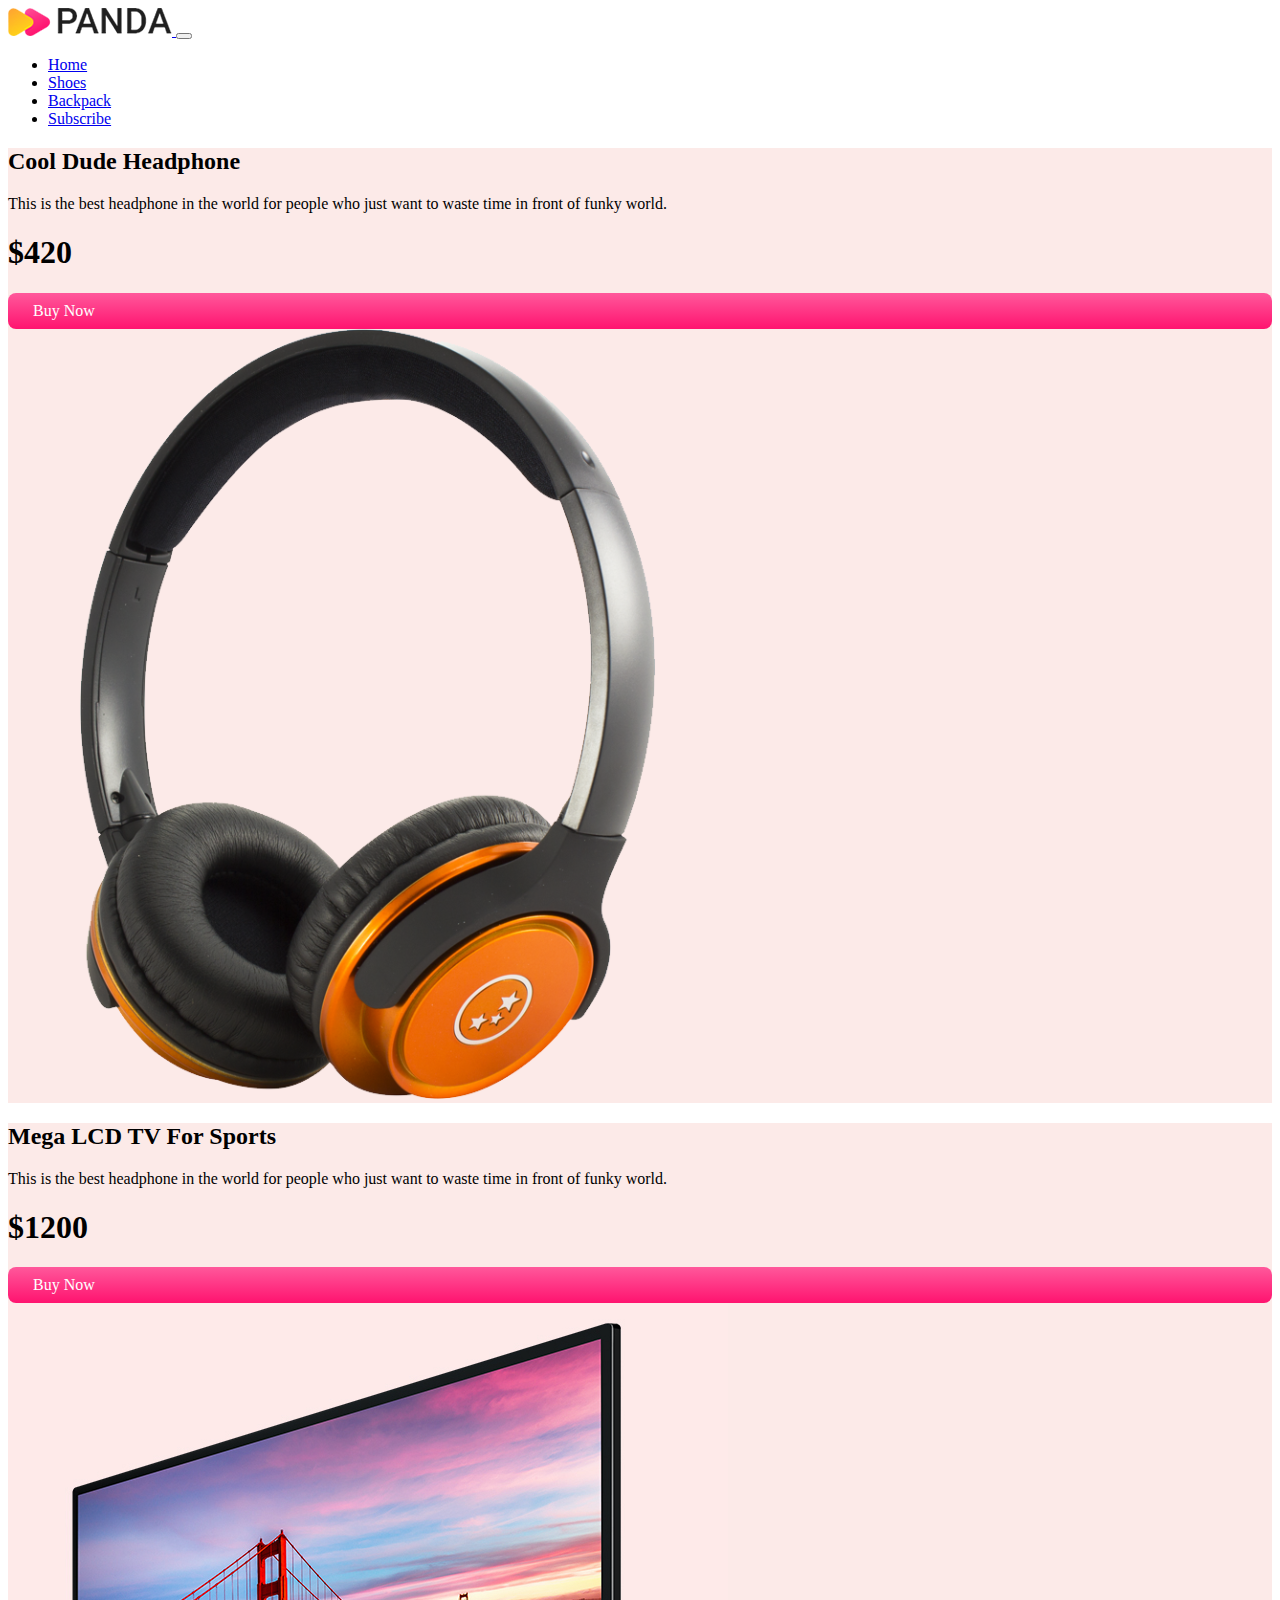
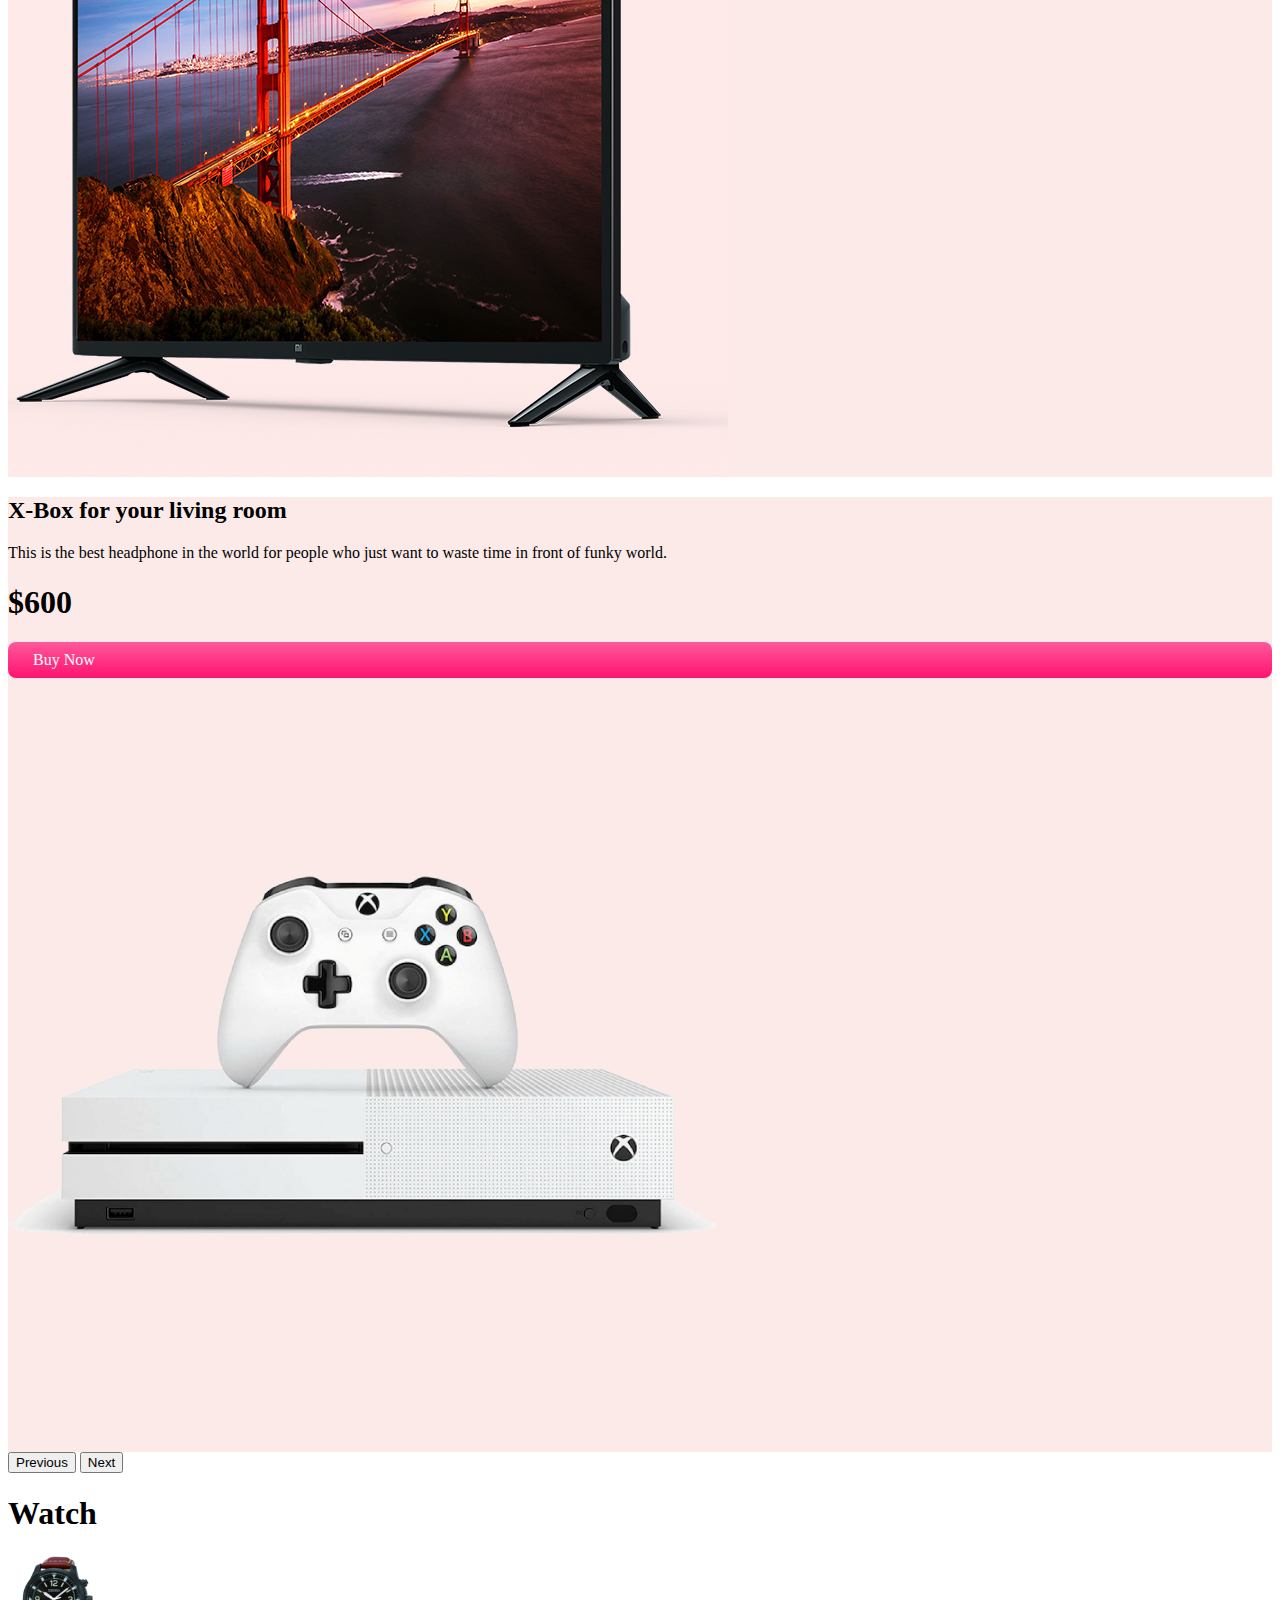
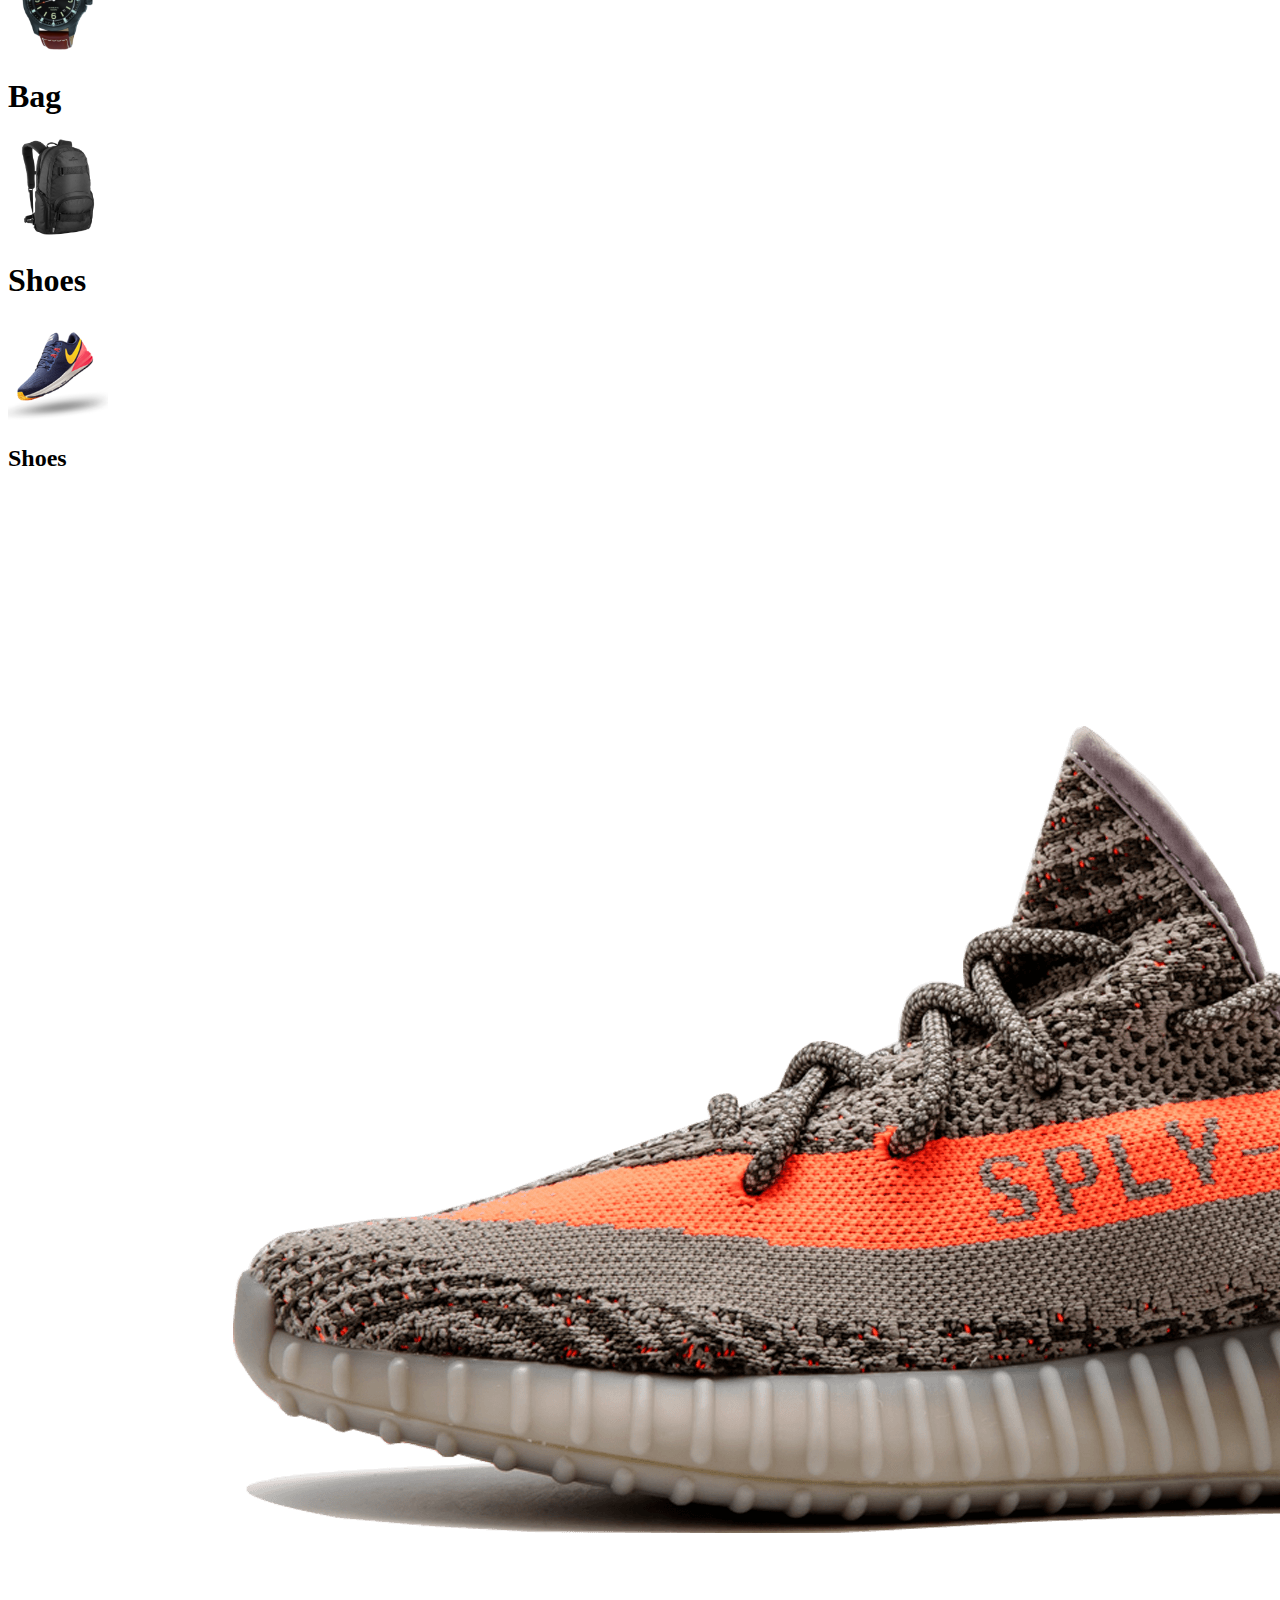
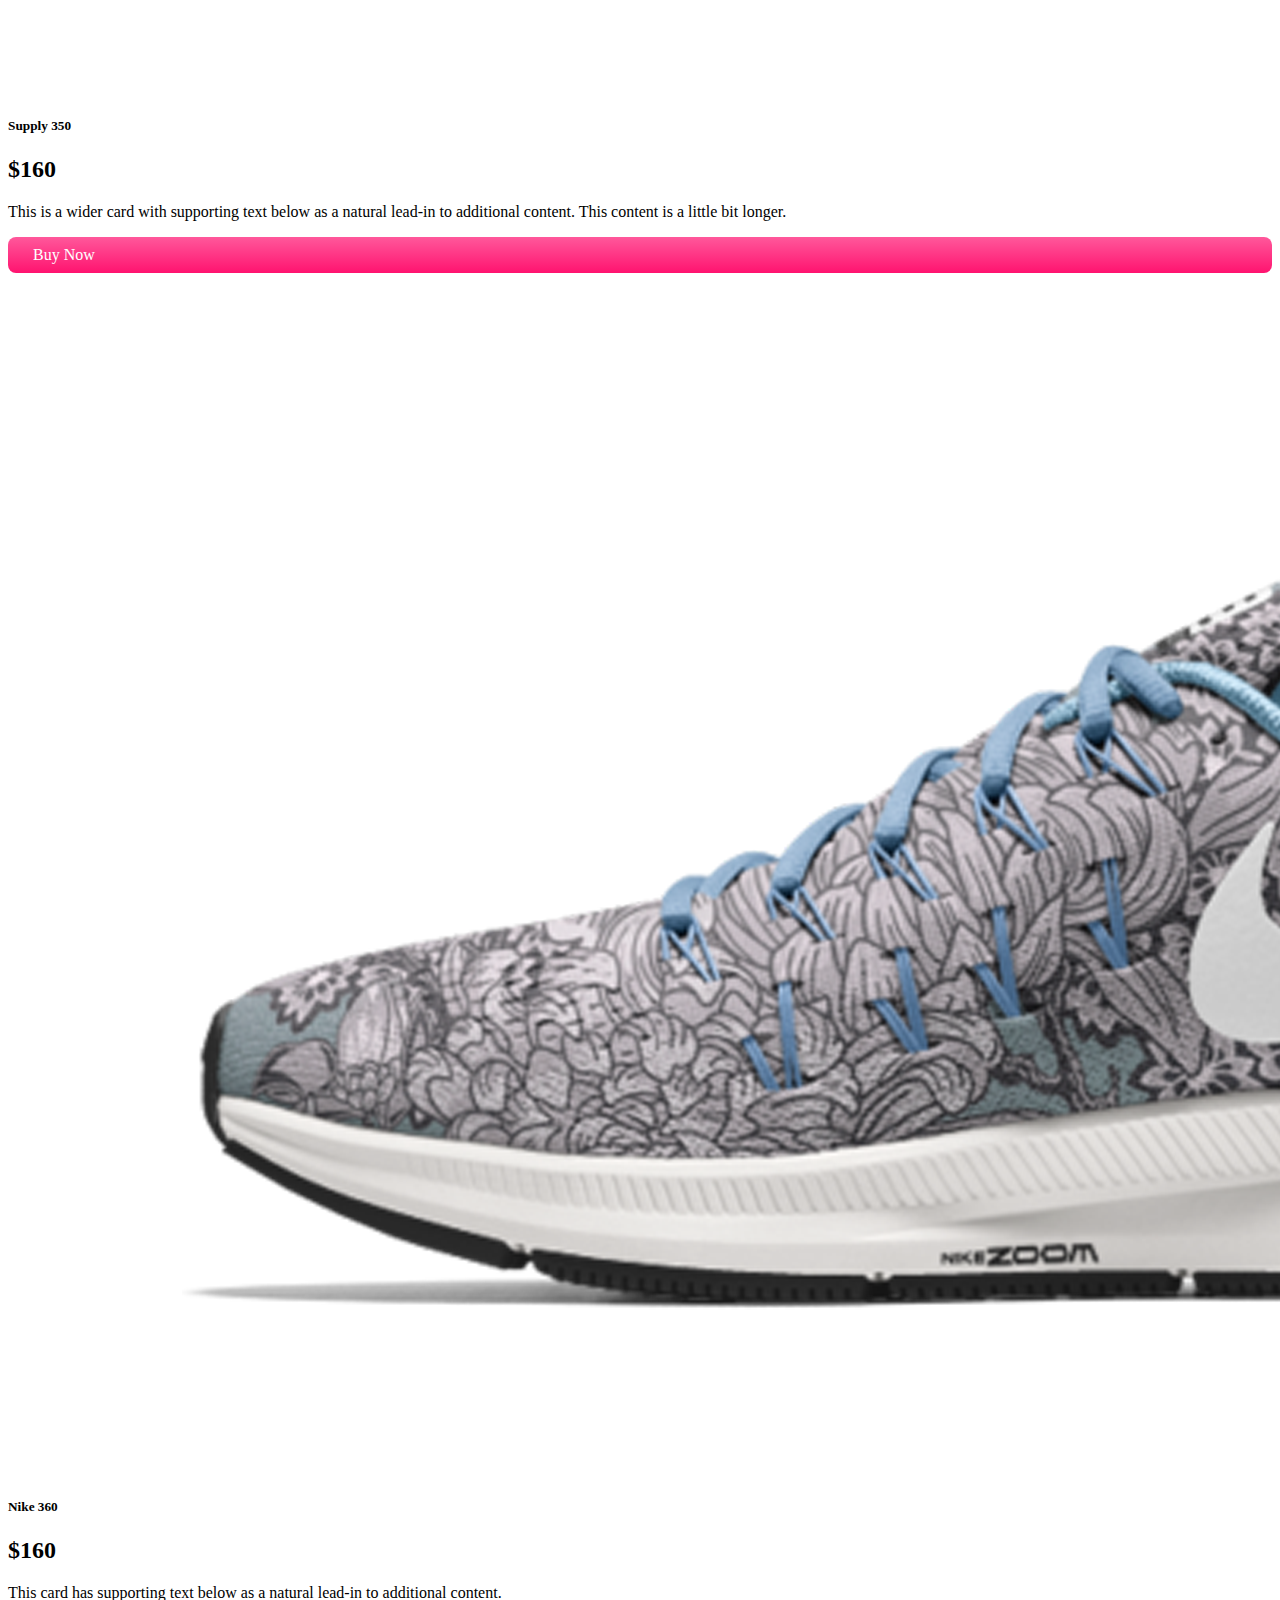
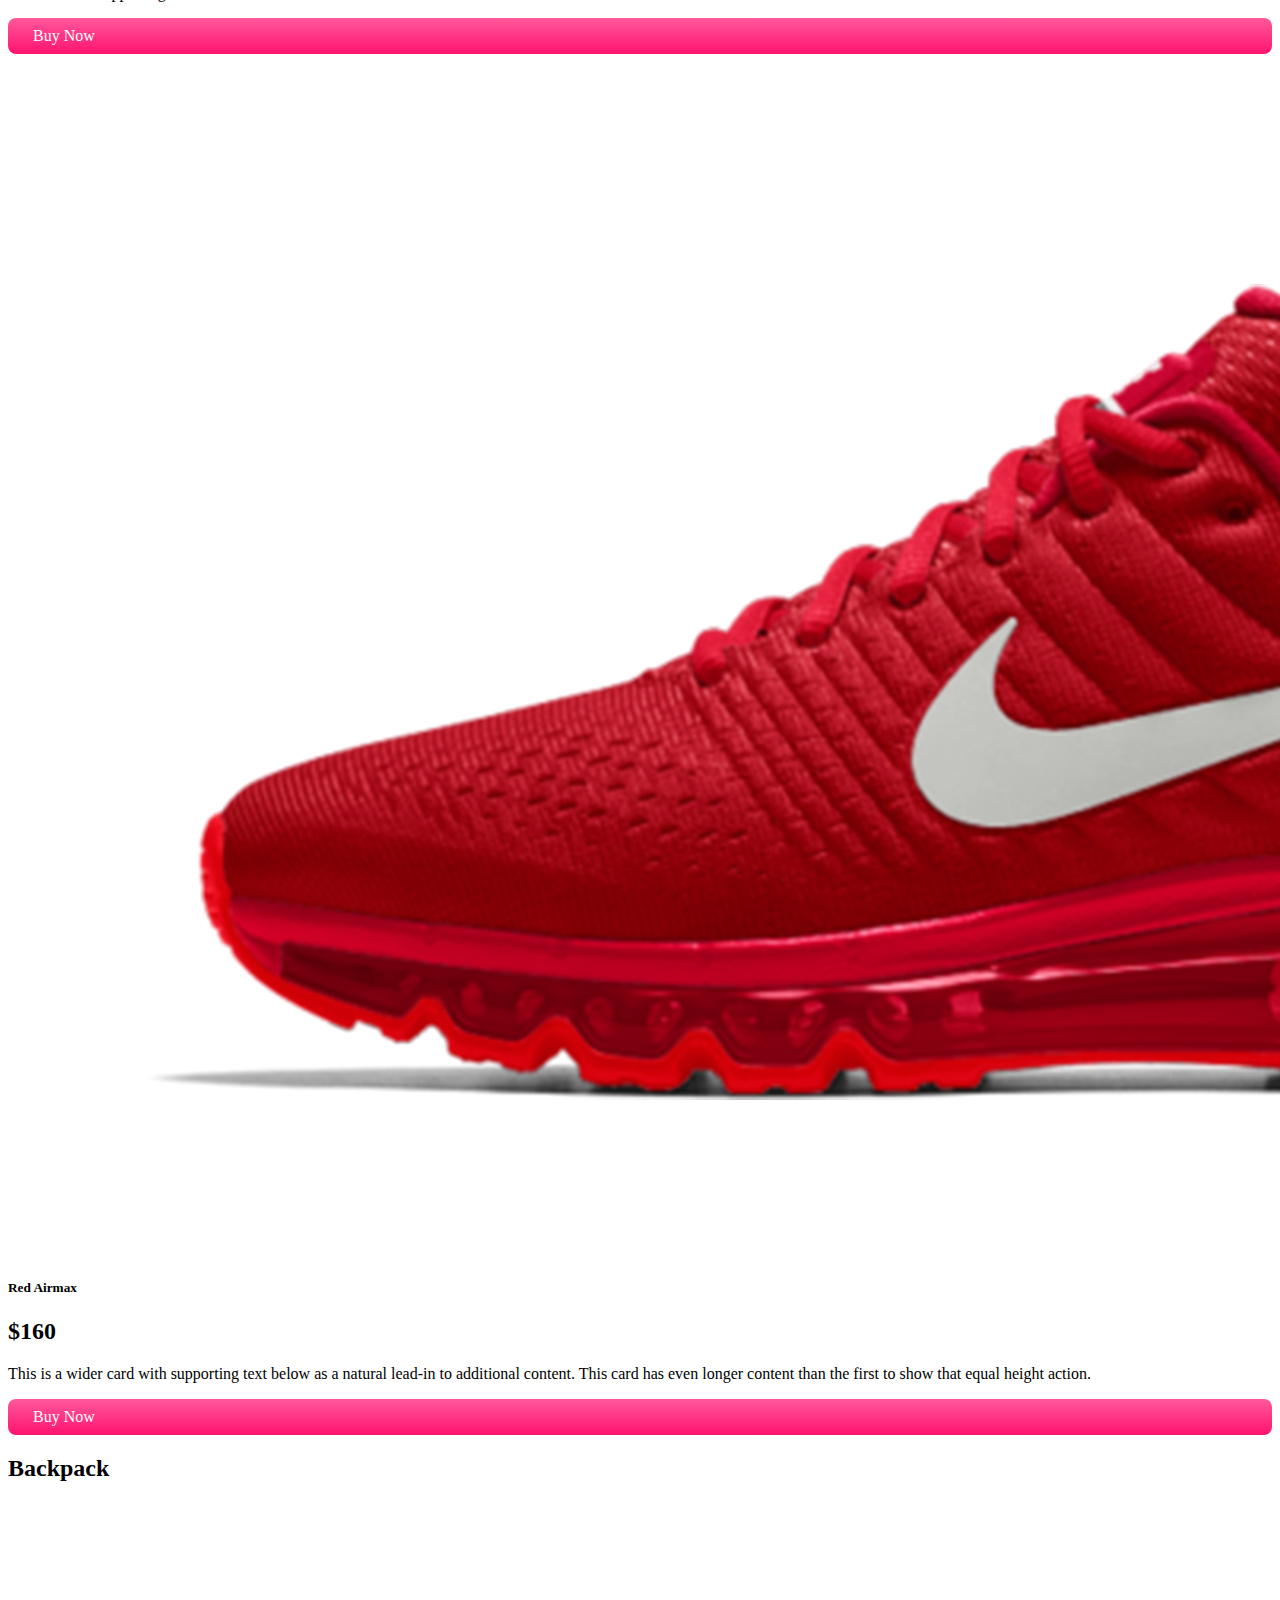
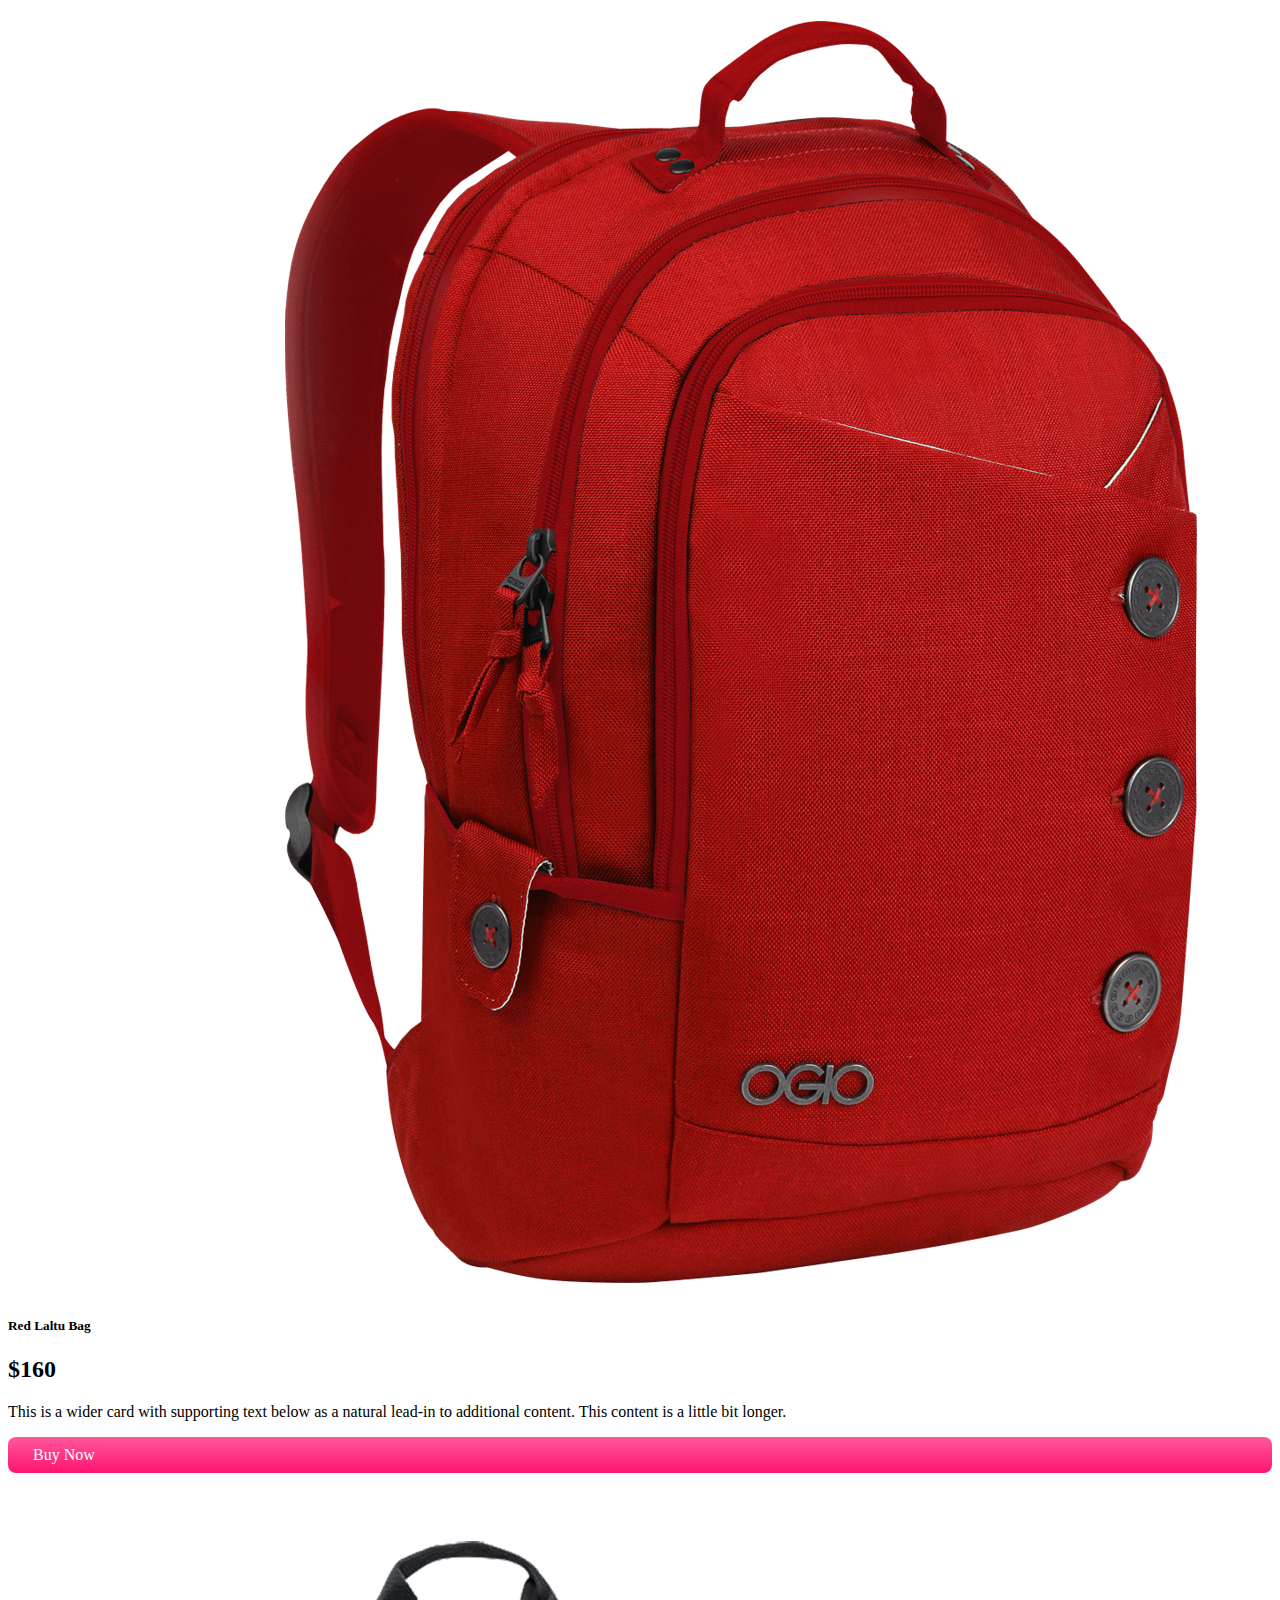
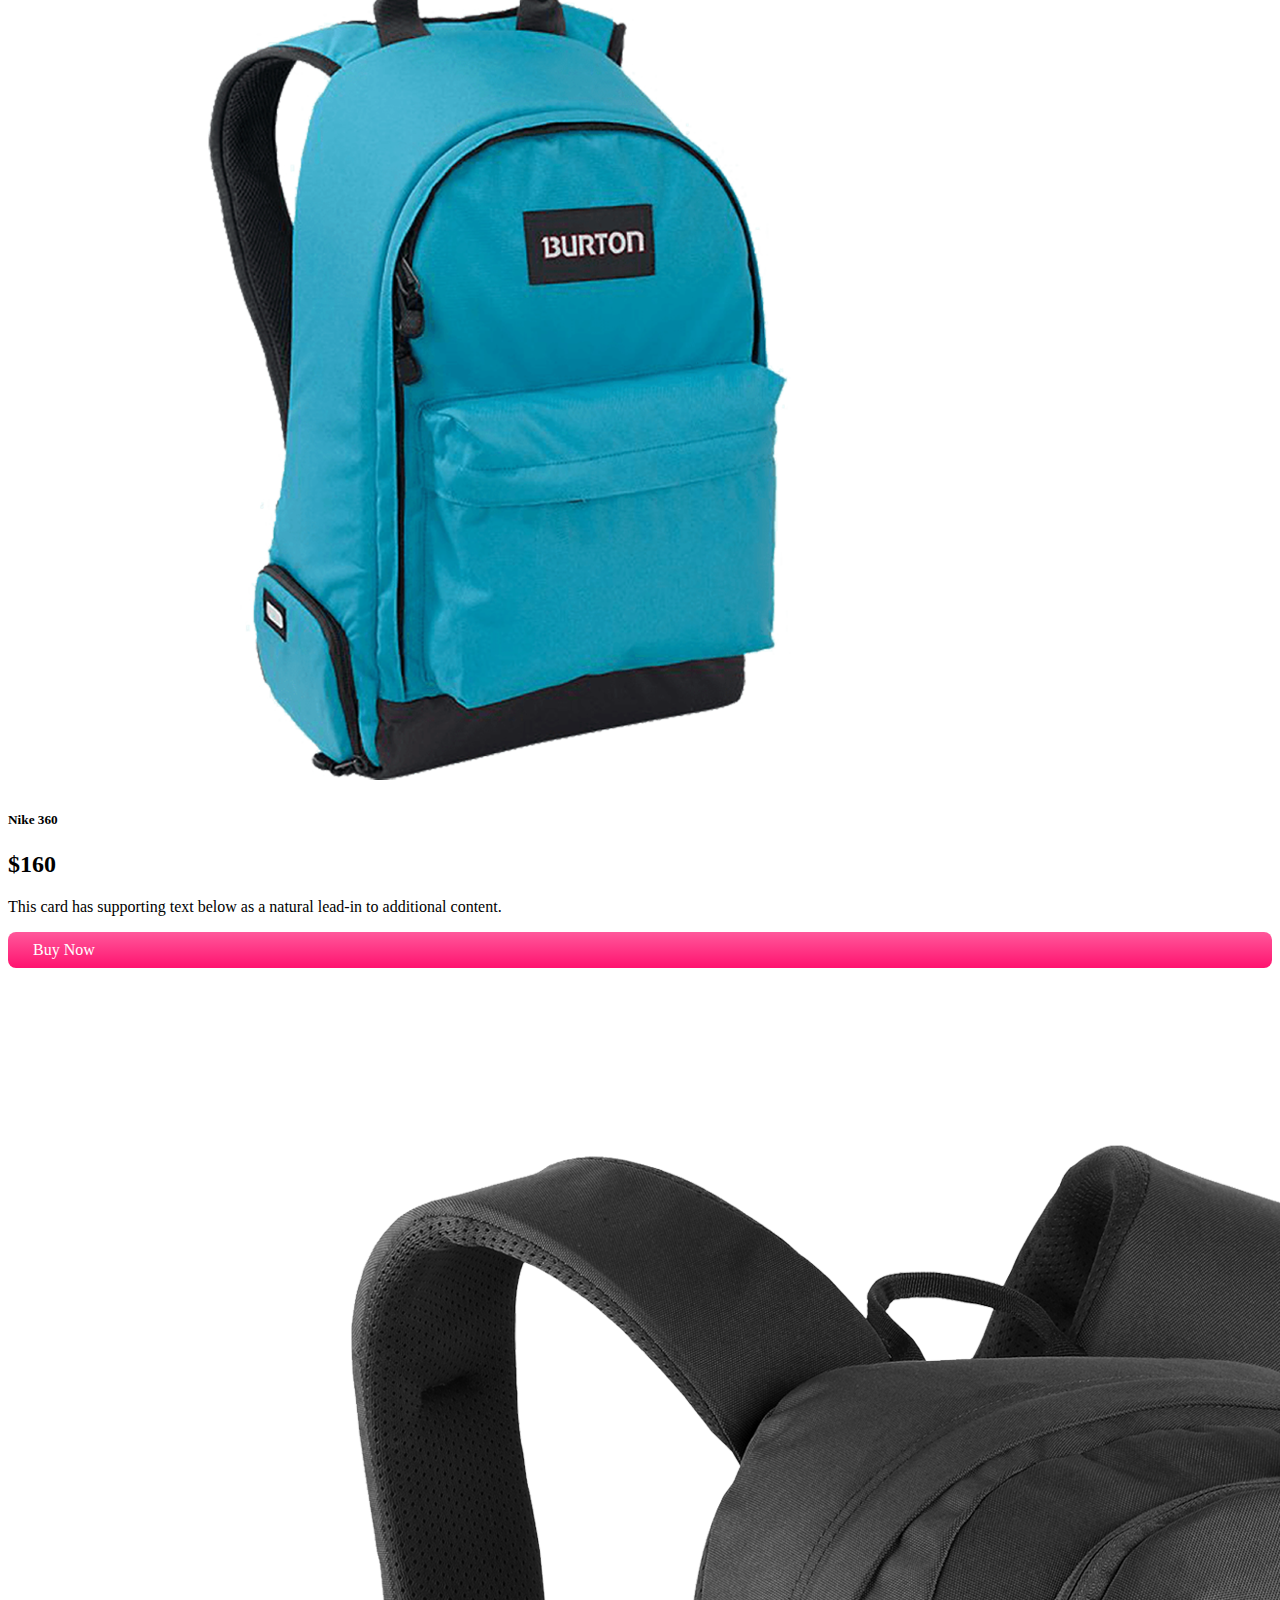
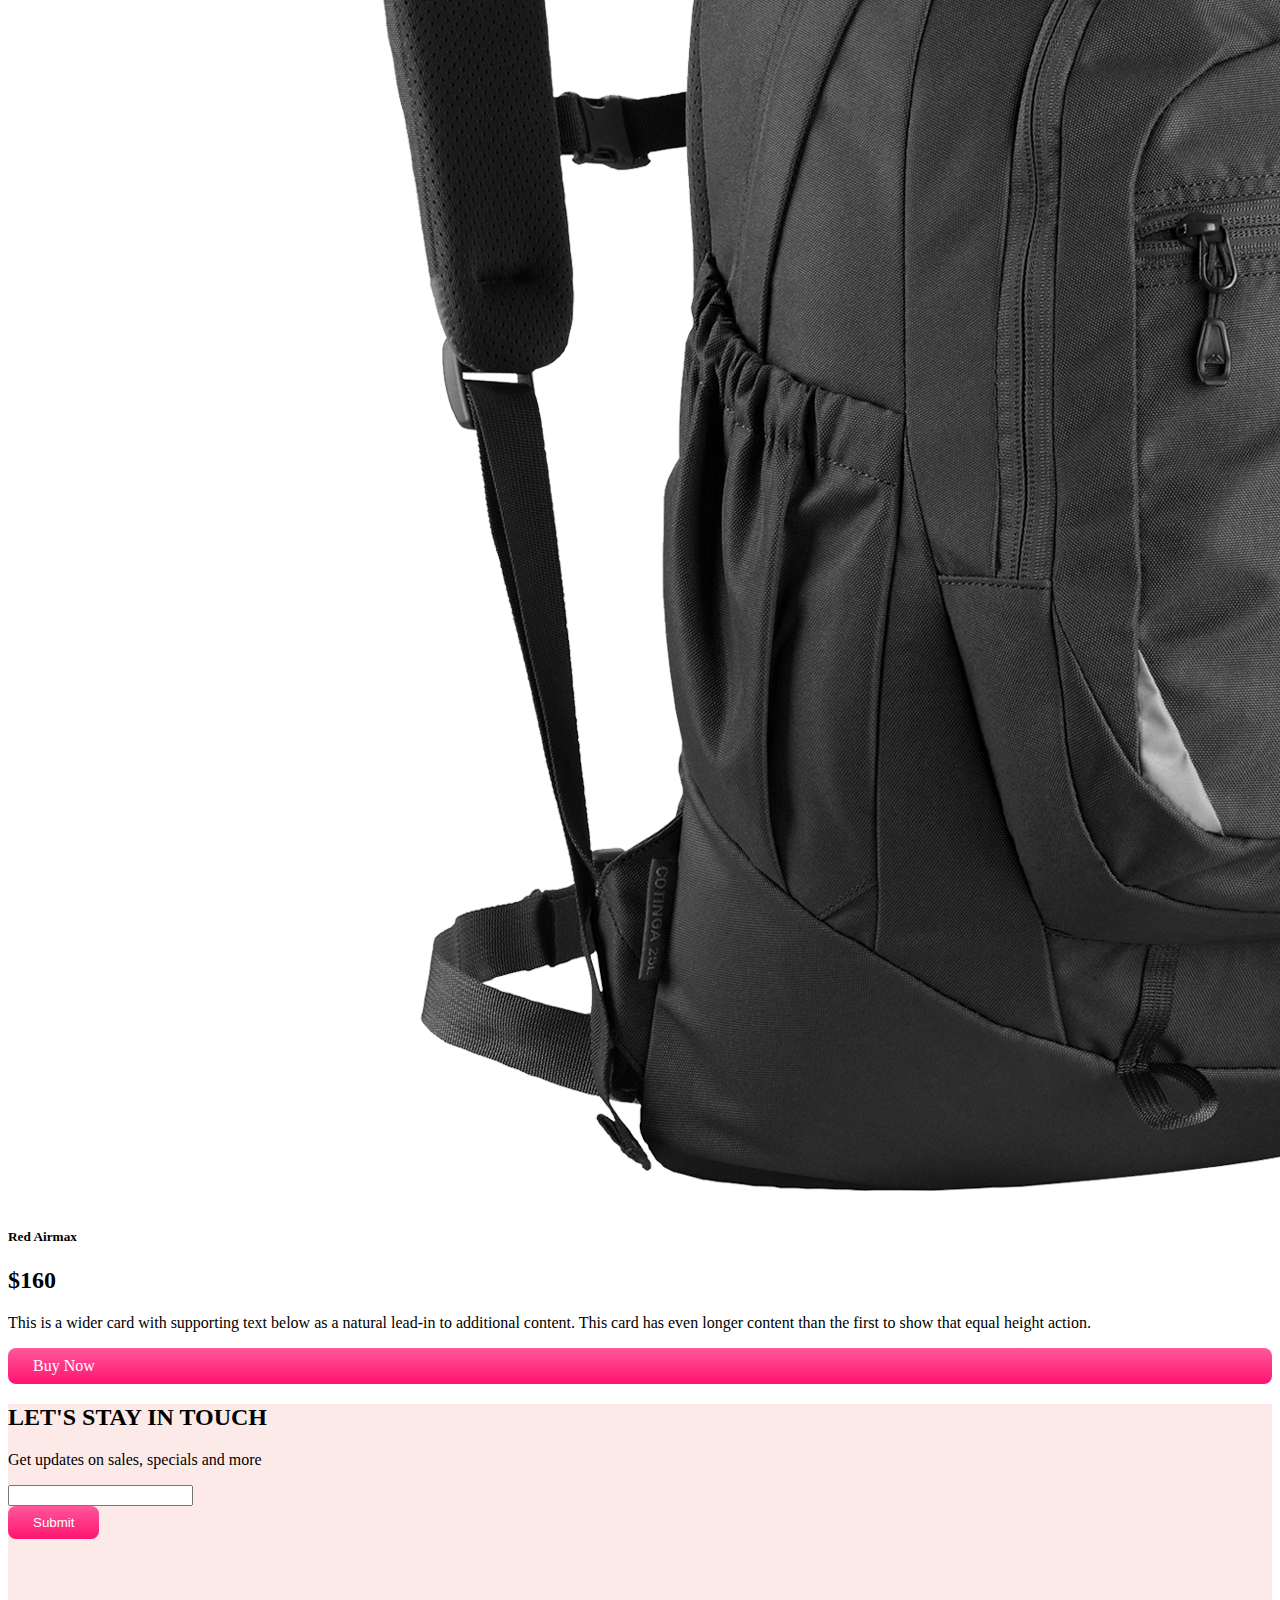
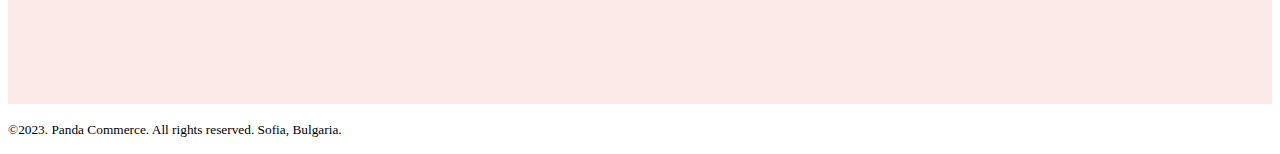
<file: index.html>
<!doctype html>
<html lang="en">

<head>
    <meta charset="utf-8">
    <meta name="viewport" content="width=device-width, initial-scale=1">
    <title>Panda Commerce</title>
    <link href="https://cdn.jsdelivr.net/npm/bootstrap@5.2.0/dist/css/bootstrap.min.css" rel="stylesheet"
        integrity="sha384-gH2yIJqKdNHPEq0n4Mqa/HGKIhSkIHeL5AyhkYV8i59U5AR6csBvApHHNl/vI1Bx" crossorigin="anonymous">
    <!-- custom css -->
    <link rel="stylesheet" href="css/styles.css">
</head>

<body>
    <header class="container">
        <nav class="navbar navbar-expand-lg fixed-top bg-light">
            <div class="container">
                <a class="navbar-brand" href="#">
                    <img src="images/logo.png" alt="">
                </a>
                <button class="navbar-toggler" type="button" data-bs-toggle="collapse"
                    data-bs-target="#navbarSupportedContent" aria-controls="navbarSupportedContent"
                    aria-expanded="false" aria-label="Toggle navigation">
                    <span class="navbar-toggler-icon"></span>
                </button>
                <div class="collapse navbar-collapse" id="navbarSupportedContent">
                    <ul class="navbar-nav me-auto mb-2 mb-lg-0">
                        <li class="nav-item">
                            <a class="nav-link active" aria-current="page" href="#">Home</a>
                        </li>
                        <li class="nav-item">
                            <a class="nav-link" href="#shoes">Shoes</a>
                        </li>
                        <li class="nav-item">
                            <a class="nav-link" href="#backpack">Backpack</a>
                        </li>
                        <li class="nav-item">
                            <a class="nav-link" href="#subscribe">Subscribe</a>
                        </li>

                    </ul>

                </div>
            </div>
        </nav>
        <!-- slider start -->
        <section class="mt-5">
            <div id="carouselExampleControls" class="carousel slide" data-bs-ride="carousel">
                <div class="carousel-inner">
                    <div class="carousel-item active border rounded panda-bg-info p-5">
                        <div class="row">
                            <div class="col-lg-7 d-flex align-items-center">
                                <div>
                                    <h2>Cool Dude Headphone</h2>
                                    <p>This is the best headphone in the world for people who just want to waste time in
                                        front of funky world.</p>
                                    <h1>$420</h1>
                                    <div class="btn panda-btn-buy-now">Buy Now</div>
                                </div>
                            </div>
                            <div class="col-lg-5">
                                <img src="images/banner-images/headphone.png" class="d-block w-100" alt="...">
                            </div>
                        </div>
                    </div>
                    <div class="carousel-item active border rounded panda-bg-info p-5">
                        <div class="row">
                            <div class="col-lg-7 d-flex align-items-center">
                                <div>
                                    <h2>Mega LCD TV For Sports</h2>
                                    <p>This is the best headphone in the world for people who just want to waste time in
                                        front of funky world.</p>
                                    <h1>$1200</h1>
                                    <div class="btn panda-btn-buy-now">Buy Now</div>
                                </div>
                            </div>
                            <div class="col-lg-5">
                                <img src="images/banner-images/tv.png" class="d-block w-100" alt="...">
                            </div>
                        </div>
                    </div>
                    <div class="carousel-item active border rounded panda-bg-info p-5">
                        <div class="row">
                            <div class="col-lg-7 d-flex align-items-center">
                                <div>
                                    <h2>X-Box for your living room</h2>
                                    <p>This is the best headphone in the world for people who just want to waste time in
                                        front of funky world.</p>
                                    <h1>$600</h1>
                                    <div class="btn panda-btn-buy-now">Buy Now</div>
                                </div>
                            </div>
                            <div class="col-lg-5">
                                <img src="images/banner-images/xbox.png" class="d-block w-100" alt="...">
                            </div>
                        </div>
                    </div>

                </div>
                <button class="carousel-control-prev" type="button" data-bs-target="#carouselExampleControls"
                    data-bs-slide="prev">
                    <span class="carousel-control-prev-icon" aria-hidden="true"></span>
                    <span class="visually-hidden">Previous</span>
                </button>
                <button class="carousel-control-next" type="button" data-bs-target="#carouselExampleControls"
                    data-bs-slide="next">
                    <span class="carousel-control-next-icon" aria-hidden="true"></span>
                    <span class="visually-hidden">Next</span>
                </button>
            </div>
        </section>
        <!-- slider end -->
    </header>
    <main>
        <!-- categories start -->
        <section>
            <div class="container text-center my-5">
                <div class="row g-4 categories">
                    <!-- single category -->
                    <div class="col-lg-4 col-md-6 col-sm-12">
                        <div class="p-3 border bg-warning rounded-3 d-flex align-items-center justify-content-around">
                            <h1 class="text-white">Watch</h1>
                            <img src="images/categories/watch.png" alt="">
                        </div>
                    </div>
                    <!-- single category -->
                    <div class="col-lg-4 col-md-6 col-sm-12">
                        <div class="p-3 border bg-success rounded-3 d-flex align-items-center justify-content-around">
                            <h1 class="text-white">Bag</h1>
                            <img src="images/categories/bag.png" alt="">
                        </div>
                    </div>
                    <!-- single category -->
                    <div class="col-lg-4 col-md-6 col-sm-12">
                        <div class="p-3 border bg-primary rounded-3 d-flex align-items-center justify-content-around">
                            <h1 class="text-white">Shoes</h1>
                            <img src="images/categories/shoes.png" alt="">
                        </div>
                    </div>

                </div>
            </div>
        </section>
        <!-- categories end -->
        <!-- shoes section start -->
        <section class="container my-5" id="shoes">
            <h2>Shoes</h2>
            <div class="row row-cols-1 row-cols-md-2 row-cols-lg-3 g-4">
                <div class="col">
                    <div class="card  border border-0 shadow-lg h-100">
                        <img src="images/shoes/shoe-1.png" class="card-img-top" alt="...">
                        <div class="card-body">
                            <h5 class="card-title">Supply 350</h5>
                            <h2>$160</h2>
                            <p class="card-text">This is a wider card with supporting text below as a natural lead-in to
                                additional content. This content is a little bit longer.</p>
                        </div>
                        <div class="m-3">
                            <div class="btn panda-btn-buy-now">Buy Now</div>
                        </div>
                    </div>
                </div>
                <div class="col">
                    <div class="card border border-0 shadow-lg h-100">
                        <img src="images/shoes/shoe-2.png" class="card-img-top" alt="...">
                        <div class="card-body">
                            <h5 class="card-title">Nike 360</h5>
                            <h2>$160</h2>
                            <p class="card-text">This card has supporting text below as a natural lead-in to additional
                                content.</p>
                        </div>
                        <div class="m-3">
                            <div class="btn panda-btn-buy-now">Buy Now</div>
                        </div>
                    </div>
                </div>
                <div class="col">
                    <div class="card border border-0 shadow-lg h-100">
                        <img src="images/shoes/shoe-3.png" class="card-img-top" alt="...">
                        <div class="card-body">
                            <h5 class="card-title">Red Airmax</h5>
                            <h2>$160</h2>
                            <p class="card-text">This is a wider card with supporting text below as a natural lead-in to
                                additional content. This card has even longer content than the first to show that equal
                                height action.</p>
                        </div>
                        <div class="m-3">
                            <div class="btn panda-btn-buy-now">Buy Now</div>
                        </div>
                    </div>
                </div>
            </div>
        </section>
        <!-- shoes section end -->
        <!-- Backpack Section Start -->
        <section class="container my-5" id="backpack">
            <h2>Backpack</h2>
            <div class="row row-cols-1 row-cols-md-2 row-cols-lg-3 g-4">
                <div class="col">
                    <div class="card border border-0 shadow-lg h-100">
                        <img src="images/bags/bag-1.png" class="card-img-top" alt="...">
                        <div class="card-body">
                            <h5 class="card-title">Red Laltu Bag</h5>
                            <h2>$160</h2>
                            <p class="card-text">This is a wider card with supporting text below as a natural lead-in to
                                additional content. This content is a little bit longer.</p>
                        </div>
                        <div class="m-3">
                            <div class="btn panda-btn-buy-now">Buy Now</div>
                        </div>
                    </div>
                </div>
                <div class="col">
                    <div class="card border border-0 shadow-lg h-100">
                        <img src="images/bags/bag-2.png" class="card-img-top" alt="...">
                        <div class="card-body">
                            <h5 class="card-title">Nike 360</h5>
                            <h2>$160</h2>
                            <p class="card-text">This card has supporting text below as a natural lead-in to additional
                                content.</p>
                        </div>
                        <div class="m-3">
                            <div class="btn panda-btn-buy-now">Buy Now</div>
                        </div>
                    </div>
                </div>
                <div class="col">
                    <div class="card border border-0 shadow-lg h-100">
                        <img src="images/bags/bag-3.png" class="card-img-top" alt="...">
                        <div class="card-body">
                            <h5 class="card-title">Red Airmax</h5>
                            <h2>$160</h2>
                            <p class="card-text">This is a wider card with supporting text below as a natural lead-in to
                                additional content. This card has even longer content than the first to show that equal
                                height action.</p>
                        </div>
                        <div class="m-3">
                            <div class="btn panda-btn-buy-now">Buy Now</div>
                        </div>
                    </div>
                </div>
            </div>
        </section>
        <!-- Backpack Section End -->
        <!-- Subscribe start -->
        <section style="height: 300px;"
            class="container rounded-3 d-flex justify-content-center align-items-center panda-bg-info" id="subscribe">
            <div>
                <h2>LET'S STAY IN TOUCH</h2>
                <p>Get updates on sales, specials and more</p>
                <form>
                    <div class="mb-1">
                        <input type="email" class="form-control" id="exampleInputEmail1" aria-describedby="emailHelp">
                    </div>
                    <button type="submit" class="btn panda-btn-buy-now">Submit</button>
                </form>
            </div>
        </section>
    </main>
    <footer class="mt-5 text-center">
        <p><small>©2023. Panda Commerce. All rights reserved. Sofia, Bulgaria.</small></p>
    </footer>
    <script src="https://cdn.jsdelivr.net/npm/bootstrap@5.2.0/dist/js/bootstrap.bundle.min.js"
        integrity="sha384-A3rJD856KowSb7dwlZdYEkO39Gagi7vIsF0jrRAoQmDKKtQBHUuLZ9AsSv4jD4Xa"
        crossorigin="anonymous"></script>
</body>

</html>
</file>
<file: css/styles.css>
.panda-bg-info {
    background-color: #fceae8;
}

.categories img {
    width: 100px;
}

.panda-btn-buy-now {
    background-image: linear-gradient(to bottom, #FF589B 0%, #FF136F 100%);
    color: #fff;
    border: none;
    border-radius: 8px;
    padding: 9px 25px;
}
</file>
